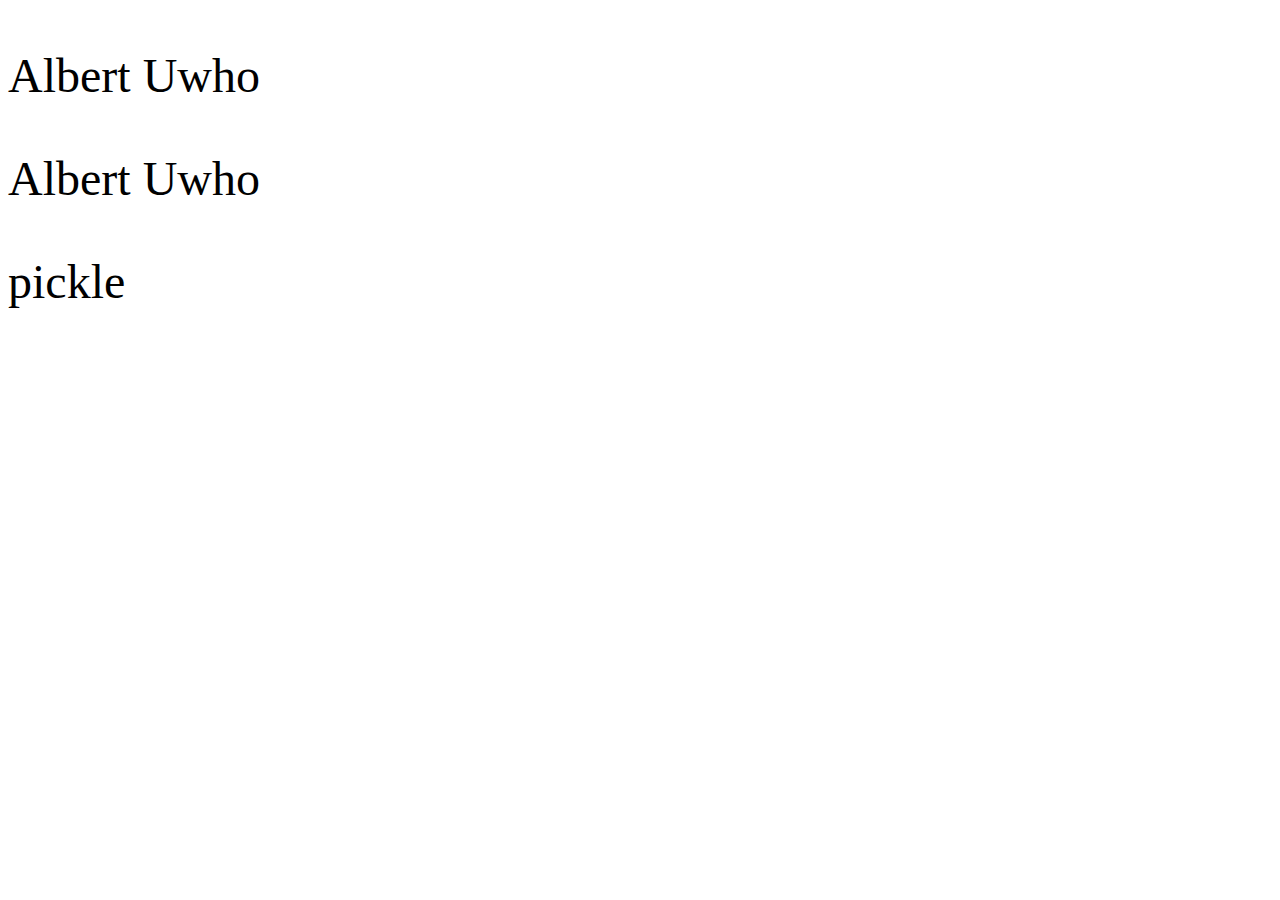
<file: fontcraziness.html>
<!DOCTYPE html>
<html lang="en">
<head>
    <meta charset="UTF-8">
    <meta http-equiv="X-UA-Compatible" content="IE=edge">
    <meta name="viewport" content="width=device-width, initial-scale=1.0">
    <title>Font Crazinesst</title>

    <style>
        .badsize{
            font-size: 3rem;
        }

        .goodsize{
            font-size: 3rem;
        }

        .mybox{
            font-size: 2em;
        }
    </style>
</head>
<body>
    <p class="badsize">Albert Uwho</p>
    <p class="goodsize">Albert Uwho</p>
    <div class="mybox">
        <p class="goodsize">pickle</p>
    </div>
    
</body>
</html>
</file>
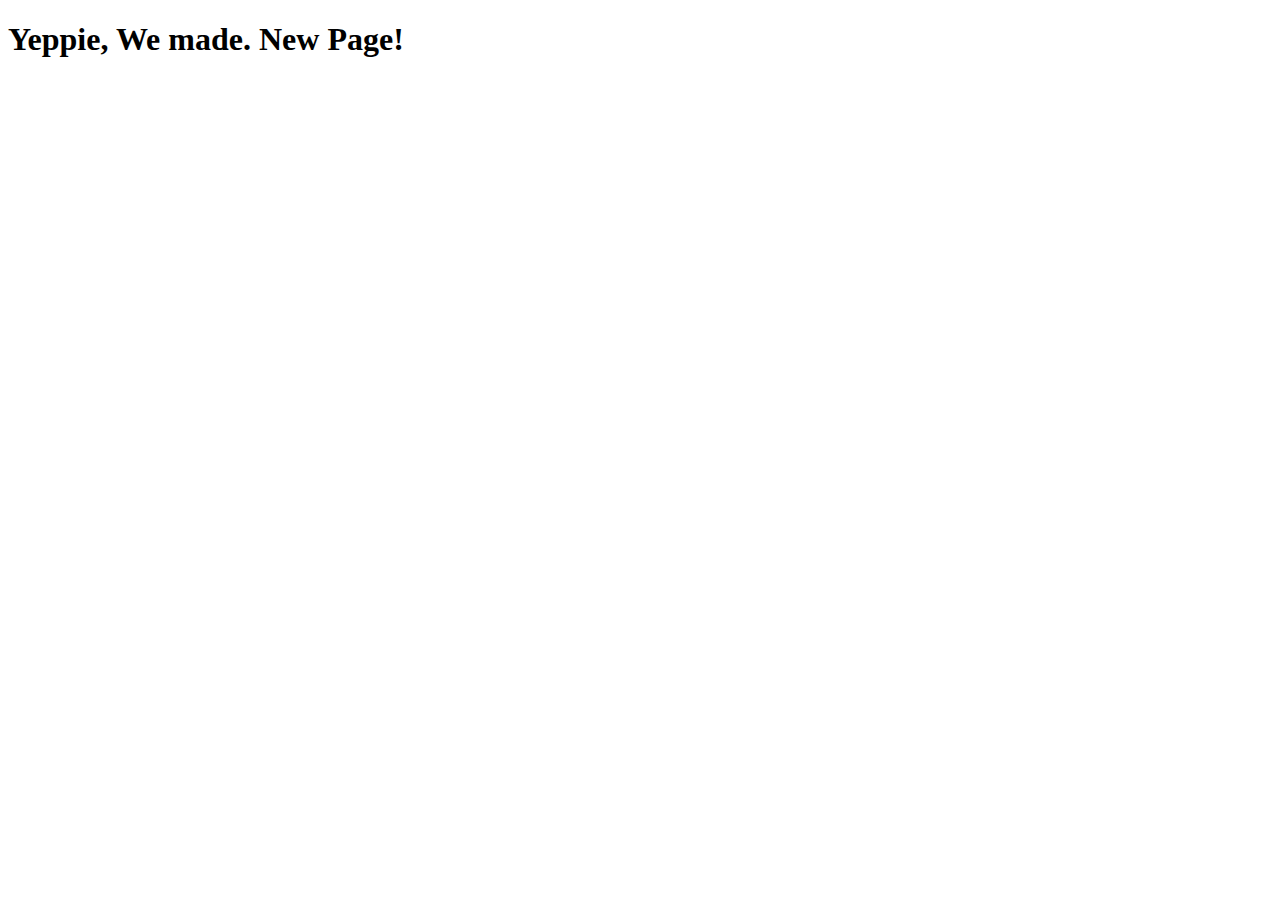
<file: test-page.html>
<!DOCTYPE html>
<html lang="en">
<head>
    <meta charset="UTF-8">
    <meta http-equiv="X-UA-Compatible" content="IE=edge">
    <meta name="viewport" content="width=device-width, initial-scale=1.0">
    <title>Test page</title>
</head>
<body>
    <h1>Yeppie, We made. New Page!</h1>
</body>
</html>
</file>
